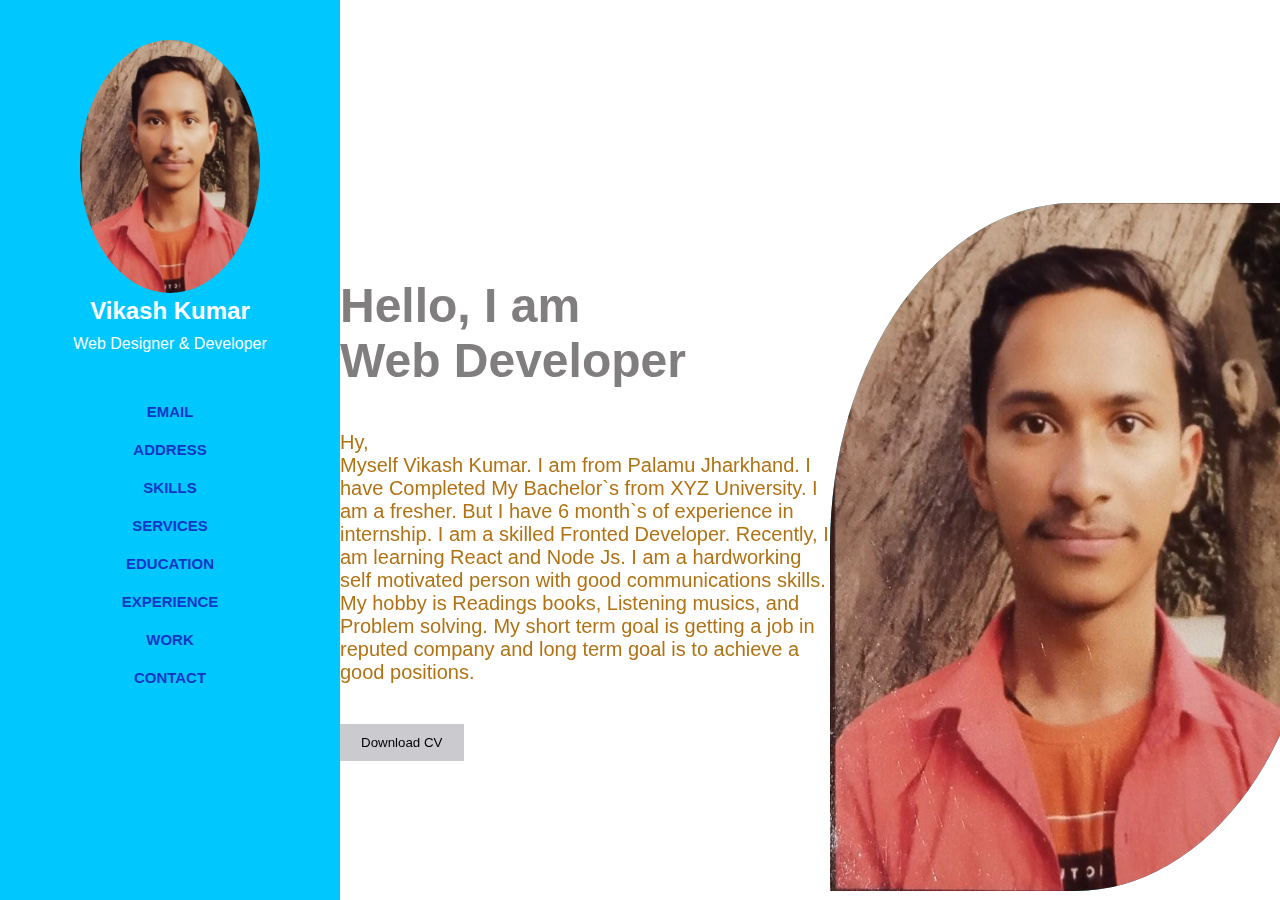
<file: index.html>
<!DOCTYPE html>
<html lang="en">
<head>
    <meta charset="UTF-8">
    <meta name="viewport" content="width=device-width, initial-scale=1.0">
    <title>Portfolio</title>
    <link rel="stylesheet" href="style.css">
</head>
<body>
    
    <div class="left-side">
        <div class="profile-img">
            <img src="myprofile.png.jpg" alt="">
        </div>
    
      
    <h1 class="name">Vikash Kumar</h1>
    <span class="profile">Web Designer & Developer</span>

    <nav>
        <ul>
            <li><a href="#">Email</a></li>
            <li><a href="#">Address</a></li>
            <li><a href="#">Skills</a></li>
            <li><a href="#">Services</a></li>
            <li><a href="#">Education</a></li>
            <li><a href="#">Experience</a></li>
            <li><a href="#">Work</a></li>
            <li><a href="#">Contact</a></li>
        </ul>
    </nav>
    </div>
    <div class="main-section">
        <div class="main-text">
            <h1>Hello, I am <br>Web Developer</h1>
            <p> <br>Hy, <br> Myself Vikash Kumar. I am from Palamu Jharkhand. I have Completed My Bachelor`s from XYZ University. I am a fresher. But I have 6 month`s of experience in internship. I am a skilled Fronted Developer. Recently, I am learning React and Node Js. I am a hardworking self motivated person with good communications skills. My hobby is Readings books, Listening musics, and Problem solving. My short term goal is getting a job in reputed company and long term goal is to achieve a good positions.</p>

            <button>Download CV</button>
        </div>
        <div class="main-img">
            <img src="myprofile.png.jpg" alt="">
        </div>
    </div>
</body>
</html>
</file>
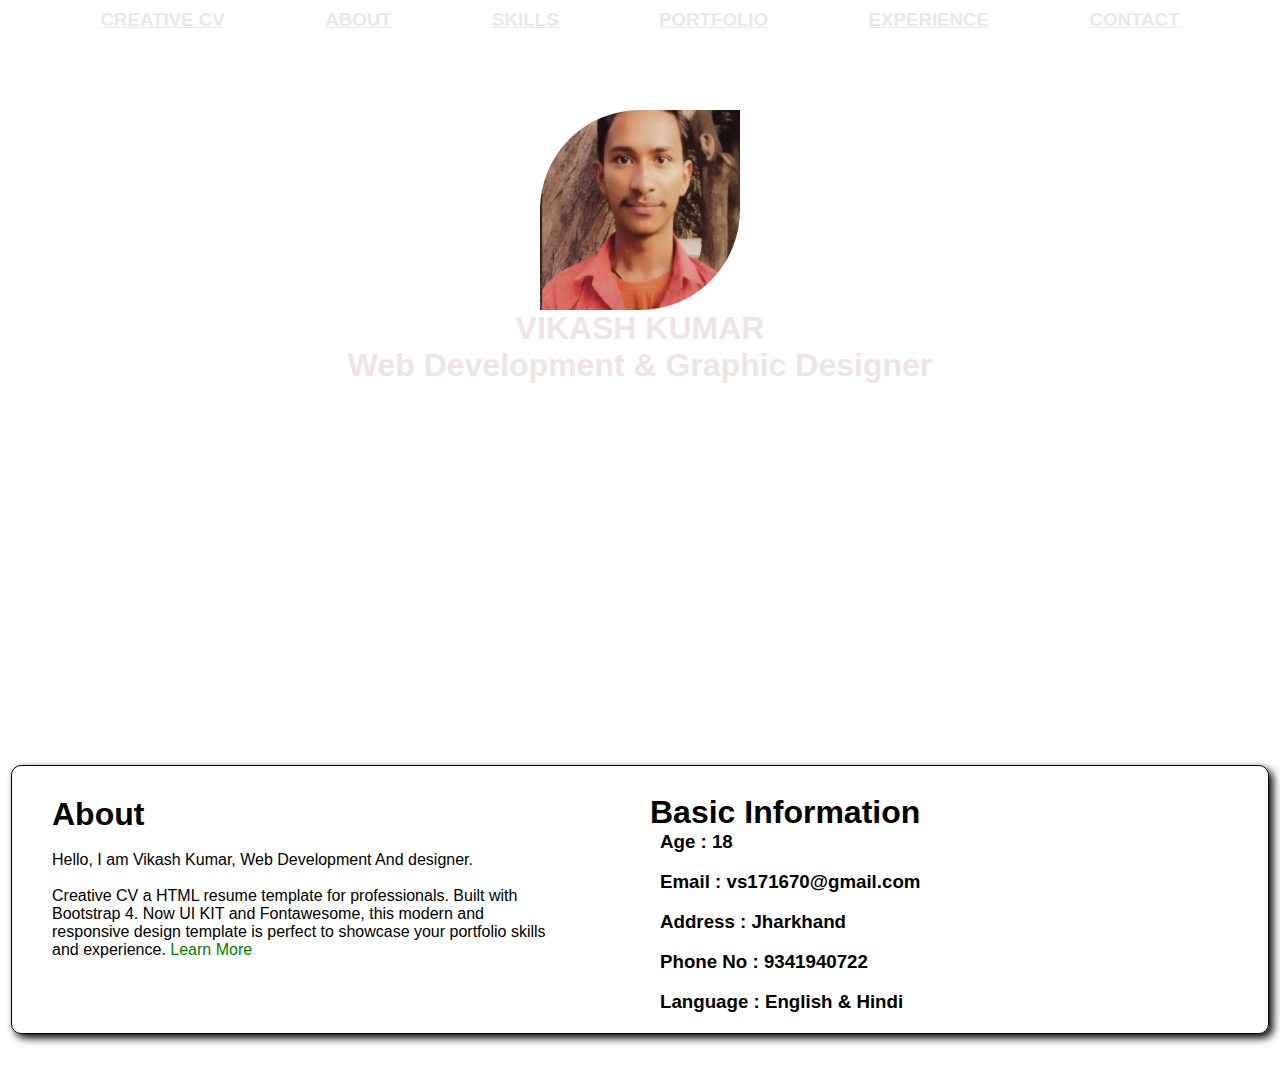
<file: 1.html>
<!DOCTYPE html>
<html lang="en">
<head>
    <meta charset="UTF-8">
    <meta name="viewport" content="width=device-width, initial-scale=1.0">
    <title>Document</title>
    <link rel="stylesheet" href="styles.css">
</head>
<body>
    
    <div class="top">
        <div class="navbar">
            <h3> <a href="#">CREATIVE CV</a></h3>
            <h3><a href="#">ABOUT</a></h3>
            <h3><a href="#">SKILLS</a></h3>
            <h3><a href="#">PORTFOLIO</a></h3>
            <h3><a href="#">EXPERIENCE</a></h3>
            <h3><a href="#">CONTACT</a></h3>
   
        </div>
        <div class="img"></div>
        <h1 class="name">VIKASH KUMAR</h1>
        <h3 class="name">Web Development & Graphic Designer</h3>
 
    </div>
    <div class="bottom">
        <div class="b-left">
         <h1>About</h1>
         <br>
        <p>Hello, I am Vikash Kumar, Web Development And designer. <br><br> Creative CV a HTML resume template for professionals. Built with <br> Bootstrap 4. Now UI KIT and Fontawesome, this modern and <br> responsive design template is perfect to showcase your portfolio skills <br> and experience. <a href="#">Learn More</a> </p>
        </div>
        <div class="b-right">
            <h1>Basic Information</h1>
            <div class="b-right12">
            <h3>Age : 18</h3>
            <br>
            <h3>Email : vs171670@gmail.com</h3>
            <br>
            <h3>Address : Jharkhand</h3>
            <br>
            <h3>Phone No : 9341940722</h3>
            <br>
            <h3>Language : English & Hindi</h3>
            </div>
        </div>
    </div>

</body>
</html>
</file>
<file: style.css>
*{
    margin: 0;
    padding: 0;
    font-family: 'Gill Sans', 'Gill Sans MT', Calibri, 'Trebuchet MS', sans-serif;
    box-sizing: content-box;
}
body{
    width: 100vw;
    height: 100vh;

}
.left-side{
    width: 300px;
    height: 100vh;
    background-color: rgb(0, 200, 255);
    text-align: center;
    padding: 40px 20px;
    color:white;
    position: fixed;
    left: 0;

}
.left-side .profile-img{
    width: 180px;
    margin: 0 auto;

}
.left-side .profile-img img{
    width: 100%;
    border-radius: 50%;
}
.left-side .name{
    font-size: 1.5rem;
    margin-bottom: 10px;
}
.left-side nav{
    margin-top: 50px;
}
.left-side nav ul{
    list-style: none;
}
.left-side nav ul li{
    display: block;
    margin: 20px 0;
    text-transform: uppercase;
}
.left-side nav ul li a{
  text-decoration: none;
  color: #1411bb;
  opacity: 0.8;
  font-size: 15px;
  font-weight: 550;
}
.left-side nav ul li a:hover{
    opacity: 1;
    text-decoration: underline;
}
.main-section{
    width: calc(100% - 300px);
    position: fixed;
    left: 300px;
    display: flex;
    align-items: center;
    justify-content: space-between;
    height: 100vh;
    padding: 40px;
}
.main-text{
    width: 50%;
    margin-top: 10%;
}
.main-section h1{
    font-size: 3rem;
    color: #807e7e;
    margin-bottom: 20px;
}
.main-section p{
    font-size: 20px;
    opacity: 2;
    color: #b17213;
}
.main-text button{
    margin: 40px 0;
    background-color: rgb(203, 203, 207);
    padding: 10px 20px;
    border: 0;
    border: 1px solid transparent;
    cursor: pointer;
}
.main-text button:hover{
    border: 1px solid rgb(0, 198, 230);
}
.main-img{
    width: 50%;
    margin-top: 12%;
}
.main-img img{
    width: 100%;
    background: linear-gradient(to right, #3cc8eb, #0a7792 );

    border-radius: 50% 0;

}
</file>
<file: styles.css>
*{
    margin: 0;
    padding: 0;
    font-family: 'Segoe UI', Tahoma, Geneva, Verdana, sans-serif;
    box-sizing: content-box;
}

html, body{
    width: 100%;
    /* height: 100%; */
}
.top{
    width: 100%;
    height: 80vh;
    /* background-color: blue; */
    /* background-image: url(https://images.unsplash.com/photo-1718062457138-2d6fcab216d9?w=500&auto=format&fit=crop&q=60&ixlib=rb-4.0.3&ixid=M3wxMjA3fDB8MHxwaG90b3MtZmVlZHwxMDR8fHxlbnwwfHx8fHw%3D); */
     /* background-image:url(backened.jpg); */
     background-image: url("https://media.istockphoto.com/id/531000726/photo/abstract-pattern-background.jpg?s=1024x1024&w=is&k=20&c=DulyUulvqxLBxNByXeT4zpIPlPyF2wLYUoOtiee1GBc=");
    background-size: cover;
    background-position: center;
    /* background-position-y: 0%; */
    background-repeat: inherit;
    /* display: flex; */
    /* /* justify-content: center;  */
    /* align-items: center; */
}
.navbar{
    width: 100%;
    height: 40px;
    /* background-color: rgb(6, 26, 159); */
    display: flex;
    align-items: center;
    justify-content: space-evenly;
}
.navbar h3 a{
    color: rgb(228, 228, 225);
    text-transform: uppercase;
    opacity: 0.8;
    /* flex-wrap: wrap; */
    /* justify-items: flex-start; */
    /* padding: 0 10px; */
}
/* .navbar .nav h3{
    margin-left: 5px;
} */

.navbar h3 a:hover{
    opacity: 1;
    text-decoration: none;
}

.img{
    width: 200px;
    height: 200px;
    border-radius: 50% 0;
    background-color: rgb(241, 229, 229);
    background-image: url(myprofile.png.jpg);
    background-size: cover;
    background-position: center;
    margin-inline: auto;
    margin-top: 70px;
}

.top .name{
    display: flex;
    justify-content: center;
    align-items: center;
    margin-inline: auto;
    font-size: 2rem;
    color: rgb(238, 228, 228);
}
/* .top .cv{
    display: flex;
    justify-content: center;
    align-content: center;
    margin-left: 90px;
    background-color: green;

} */

.bottom{

  width: 95%;
  height: 38%; 
  border: 1px solid black; 
  margin-block: 45px;
  /* margin-left: 35px; */
  margin-inline: auto;
  display: flex;
  box-shadow: 4px 4px 8px black;
  margin-bottom: 50px;
  padding: 20px;
  border-radius: 10px;
}
.b-left{
    width: 50%;
    /* height: 25%; */
    /* background-color: black; */
}
.b-left h1 {
    margin-left: 20pX;
    margin-top: 10px;
}
.b-left p{
    /* padding-top: 10px; */
    margin-left: 20px;
}
.b-left p a{
    text-decoration: none;
    color: green;
}
.b-right{
    width: 50%;
    /* display: flex; */
    /* background-color: aqua; */
    margin: auto;
}
.b-right h1{
    margin-left: 10px;
    margin-top: 8px;
}
.b-right h3{
    margin-left: 20px;
    /* margin-top: 5px; */
}
</file>
